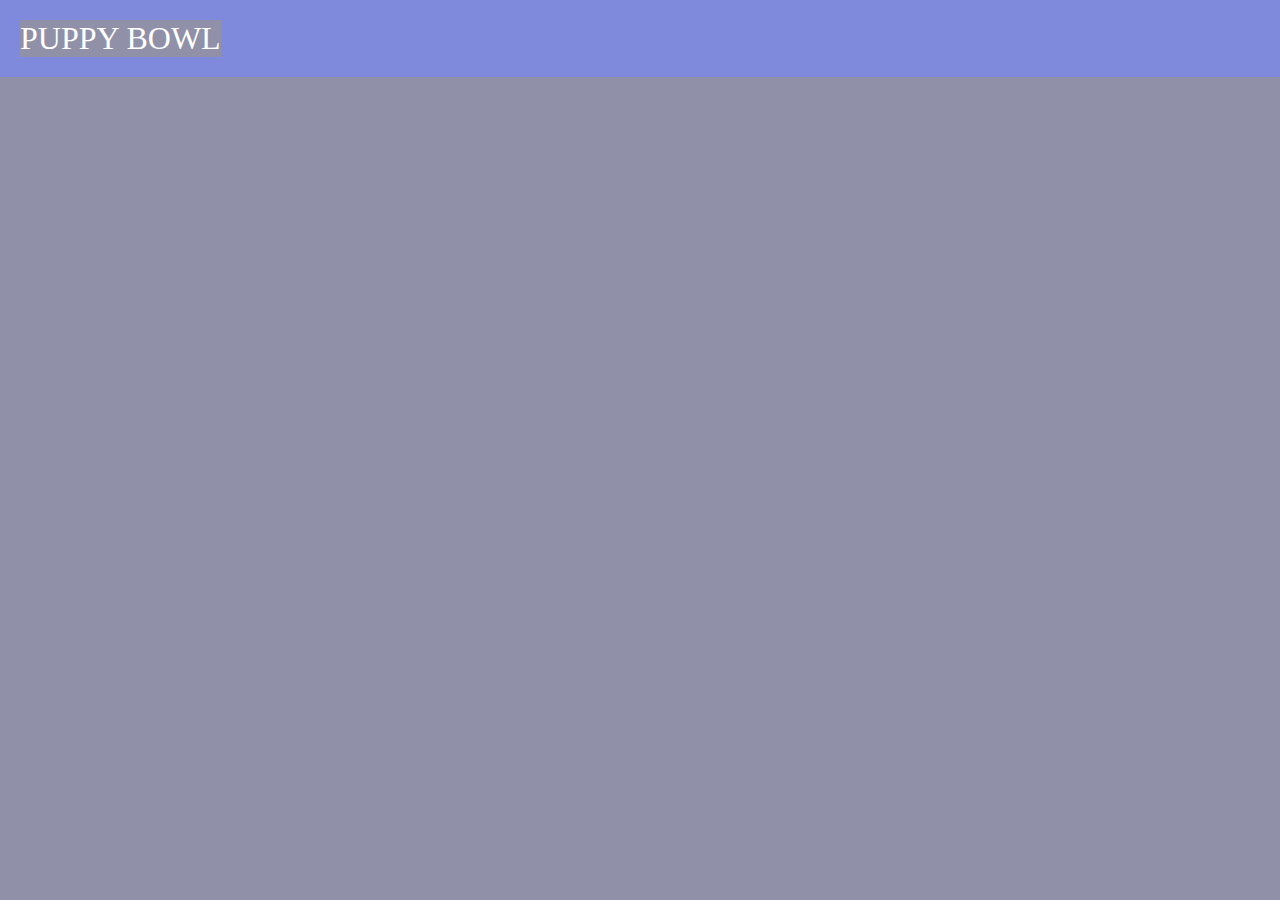
<file: 2nd try block 23/index.html>
<!DOCTYPE html>
<html lang="en">
<head>
    <meta charset="UTF-8">
    <meta name="viewport" content="width=device-width, initial-scale=1.0">
    <title>PUPPY BOWL</title>
    <link rel="stylesheet" href="style.css">

</head>
<body>
    <header>
        <h1>PUPPY BOWL</h1>
        
    </header>
    <div id="new-player-form"></div>
    <div id="all-players-container"></div>

    <script src="./script.js"></script>
</body>
</html>
</file>
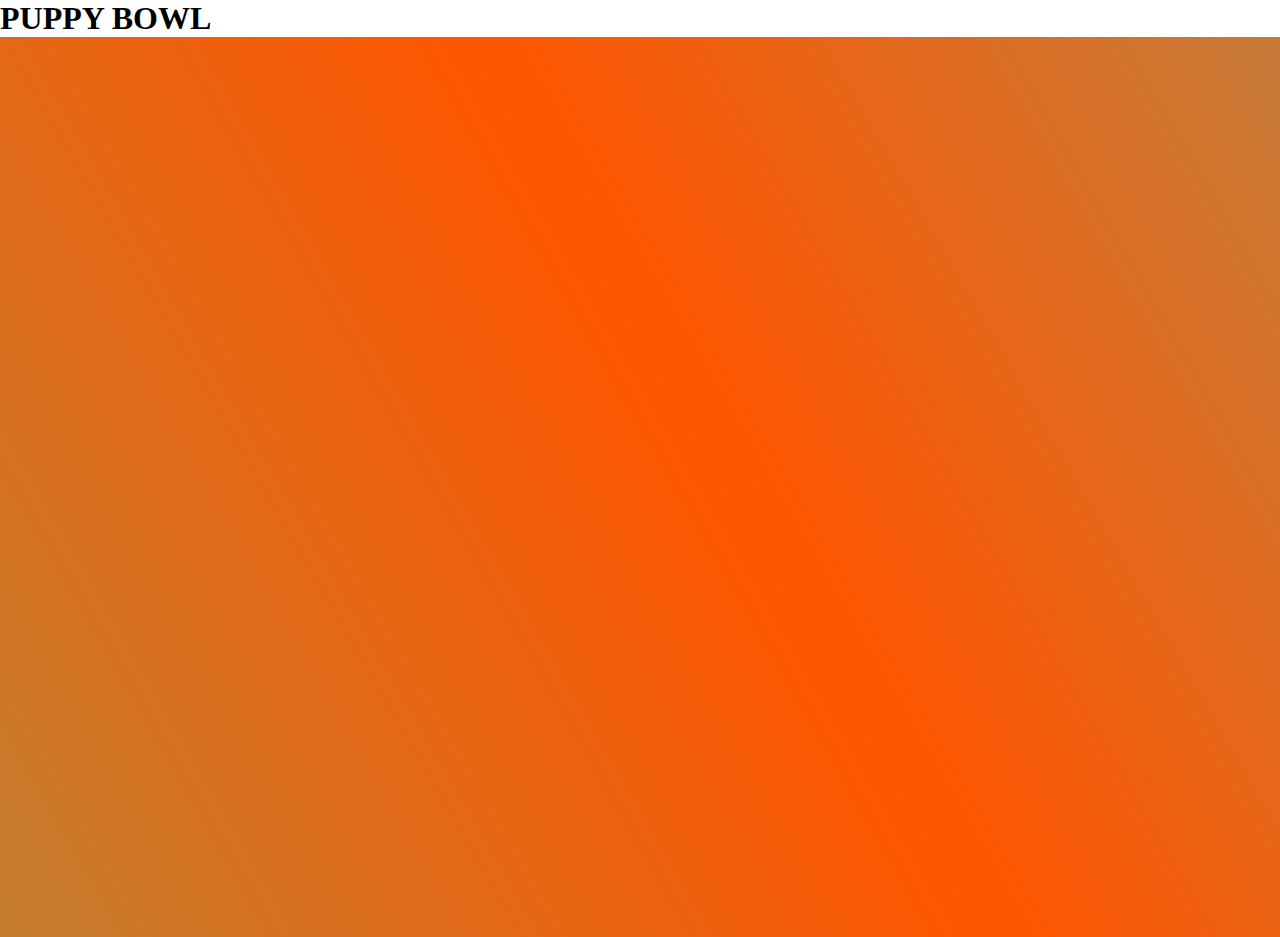
<file: block23/index.html>
<!DOCTYPE html>
<html lang="en">
<head>
    <meta charset="UTF-8">
    <meta http-equiv="X-UA-Compatible" content="IE=edge">
    <meta name="viewport" content="width=device-width, initial-scale=1.0">
    <link rel="stylesheet" href="style.css">
    <title>PuppyBowl1</title>
    <script defer src="script.js"></script>
</head>
<h1>PUPPY BOWL</h1>
<body>
    <div id ="new-players-form"></div>

    <div id ="all-players-container"></div>
    <div class="background-container">
<h1></h1>
    
</body>
</html>
</file>
<file: 2nd try block 23/style.css>
* {
    box-sizing: border-box;
    margin: 0;
    padding: 0;
    background-color: rgb(144, 144, 169);
  }
  
  header {
    background-color: #7f8adc;
    color: #fff;
    padding: 20px;
    display: flex;
  }
  
  header h1 {
    font-size: 2em;
    font-weight: 400;
    margin: 0;
    
  }
</file>
<file: block23/style.css>
all-players-container {
    display: flex;
    flex-wrap: wrap;
    justify-content: space-evenly;
  }

  .single-player-card {
    flex-basis: 200px;
    flex-grow: 1;
    box-shadow: 0 4px 10px 0 rgba(0, 0, 0, 0.2);
    margin: 5px 10px;
    padding: 10px;
    border-radius: 10px;

    display: flex;
    flex-direction: column;
  }

  .single-player-card img, .single-player-view img {
    width: 100%;
    border-radius: 10px;
    margin: 10px 0px;
  }

  .header-info {
    display: flex;
    justify-content: space-between;
    align-items: center;
    line-height: 10px;
  }

  .header-info > p {
    margin: 5px;
  }

  .pup-title {
    font-size: x-large;
  }

  .pup-number {
    font-style: italic;
  }

  .single-player-view {
    flex-basis: 500px;
    box-shadow: 0 4px 10px 0 rgba(0, 0, 0, 0.2);
    margin: 5px 10px;
    padding: 10px;
    border-radius: 10px;

    display: flex;
    flex-direction: column;
  }

  .single-player-view > p {
    margin: 10px 0px 0px 0px;
  }

 
*{
  padding: 0;
  margin: 0;
  box-sizing: border-box;
} 
.background-container {
    background-color:rgba(19, 183, 158, 0.567);
    height: 100vh;
    width: 100;
    background-image: linear-gradient(60deg, rgb(43, 226, 165), rgb(255, 85, 0), aqua, maroon);
    background-size: 600% 600%;
    animation: bgAnimatedGradient 12s infinite linear;
}
@keyframes bgAnimatedGradient {
    0%{
        background-position: 0% 75%;
    }
    50%{
    background: position 100% 20%;       
    }
    100%{
        background-position: 1% 85%;
    }
}
header h1 {
  font-size: 2em;
  font-weight: 400;
  margin: 0;
}
</file>
